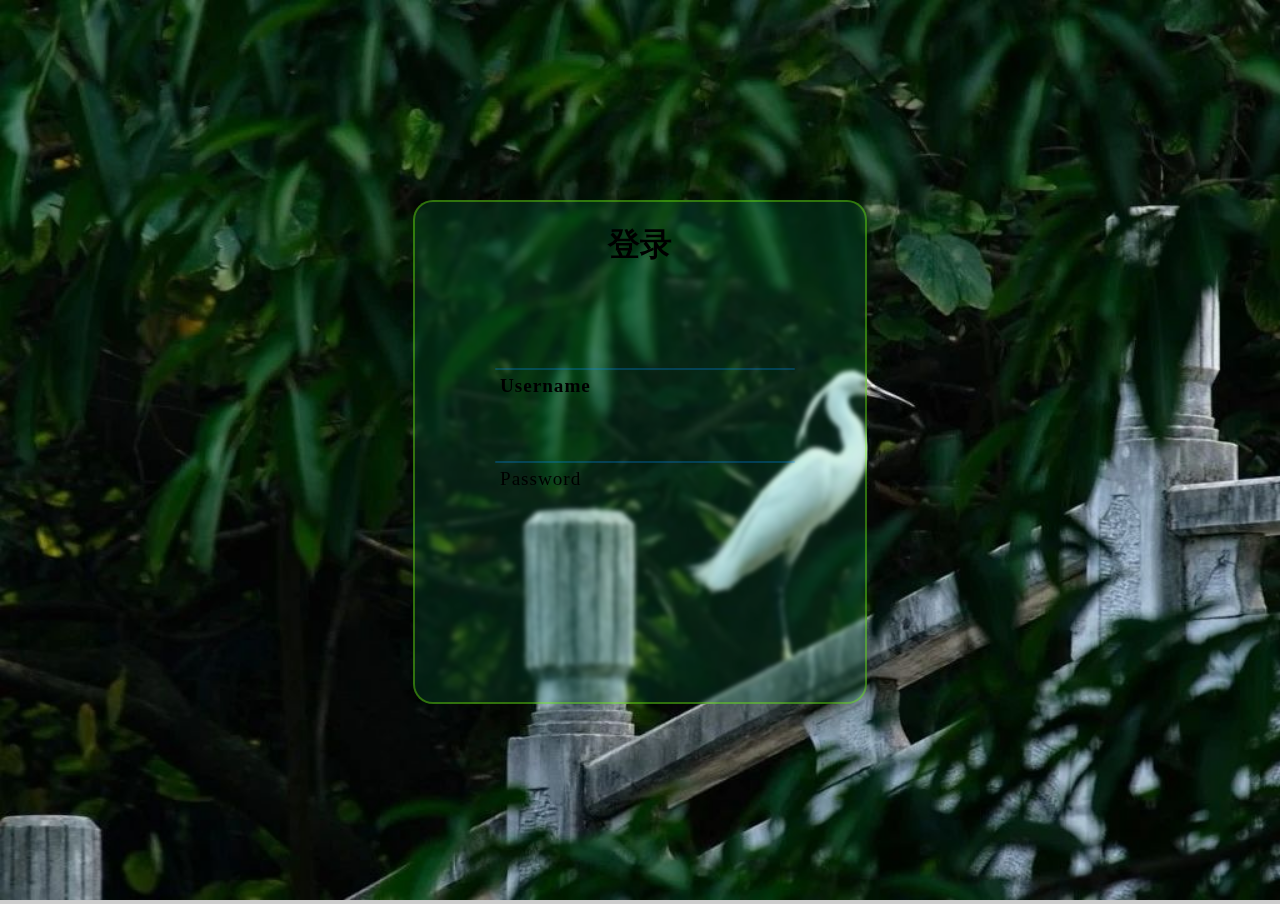
<file: html/lgoin.html>
<!DOCTYPE html>
<html lang="en">

<head>
    <meta charset="UTF-8">
    <meta name="viewport" content="width=device-width, initial-scale=1.0">
    <title>Document</title>
    <style>
        body {
            background-image: url(../img/login/loginbackground.jpg);
            background-size: cover;
            /* 让背景图基于容器大小伸缩 */
            background-attachment: fixed;
            background-color: #CCCCCC;
        }

        .card {
            width: 450px;
            height: 500px;
            border-radius: 20px;
            background: #0eac6227;
            position: relative;
            border: 2px solid #7eff055e;
            transition: 0.5s ease-out;
            display: block;
            margin: 200px auto;
            backdrop-filter: blur(2px);
            -webkit-backdrop-filter: blur(2px);
        }

        .card-details {
            color: black;
            height: 100%;
            margin: 50px 80px;
            text-align: right;
        }

        .card-button {
            transform: translate(-50%, 125%);
            width: 60%;
            border-radius: 1rem;
            border: none;
            background-color: #008bf8;
            color: #fff;
            font-size: 1rem;
            padding: .5rem 1rem;
            position: absolute;
            left: 50%;
            bottom: 0;
            opacity: 0;
            transition: 0.3s ease-out;
        }

        .text-body {
            color: rgb(134, 134, 134);
        }

        /*Hover*/
        .card:hover {
            border-color: #008bf8;
            box-shadow: 0 4px 18px 0 rgba(0, 0, 0, 0.25);
            backdrop-filter: blur(5.6px);
            -webkit-backdrop-filter: blur(5.6px);
            background-color: #008df829;
        }

        .card:hover .card-button {
            transform: translate(-50%, 50%);
            height: 50px;
            opacity: 1;
        }



        h1 {
            text-align: center;
        }

        .btnYzm {
            border-color: #008df849;
            border-radius: 10px;
        }

        .inputbox {
            margin-top: 40px;
            position: relative;
            width: 300px;
        }

        .inputbox input {
            position: relative;
            width: 100%;
            padding: 20px 50px 15px;
            background: transparent;
            outline: none;
            box-shadow: none;
            border: none;
            color: #303031;
            font-size: 1em;
            letter-spacing: 0.05em;
            transition: 0.5s;
            z-index: 10;
        }

        .inputbox span {
            position: absolute;
            left: 0;
            padding: 5px 5px 5px;
            font-size: 1em;
            color: #000000;
            letter-spacing: 00.05em;
            transition: 0.5s;
            pointer-events: none;
            font-size: larger;
            font-family: "楷体";
        }

        .inputbox input:valid~span,
        .inputbox input:focus~span {
            color: #000000ae;
            transform: translateX(-10px) translateY(-24px);
            font-size: 0, 75em;
        }

        .inputbox i {
            position: absolute;
            left: 0;
            bottom: 0;
            width: 100%;
            height: 2px;
            background: #008df849;
            border-radius: 10px;
            transition: 0.5s;
            pointer-events: none;
            z-index: 9;
        }

        .inputbox input:valid~i,
        .inputbox input:focus~i {
            height: 44px;
        }
    </style>
</head>

<body>
    <div class="card">
        <h1>登录</h1>
        <form action="" method="post">
            <div class="card-details">
                <div class="inputbox">
                    <input required="required" type="text" name="account">
                    <span><b>Username</b></span>
                    <i></i>
                </div>

                <div class="inputbox">
                    <input required="required" type="password" name="password">
                    <span>Password</span>
                    <i></i>
                </div>
                <p></p>

            </div>
            <button type="submit" class="card-button">登录</button>

        </form>
    </div>

</body>

</html>
</file>
